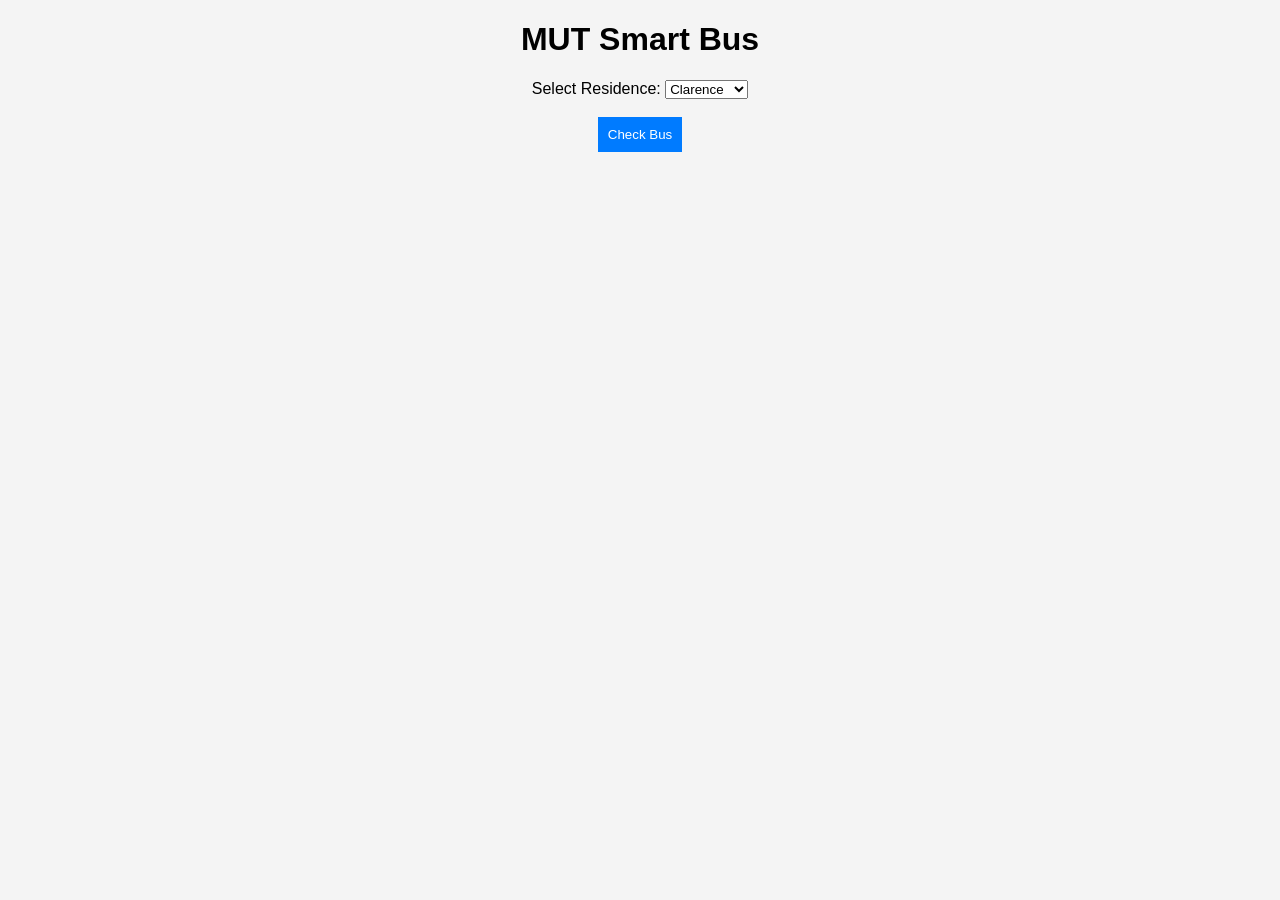
<file: index.html>
<!DOCTYPE html>
<html>
<head>
<title>Bus Notification System</title>
<link rel="stylesheet" href="style.css">
</head>

<body>

<h1>MUT Smart Bus</h1>

<label>Select Residence:</label>

<select id="residence">
<option>Clarence</option>
<option>Floradene</option>
<option>Abelia</option>
</select>

<br><br>

<button onclick="checkBus()">Check Bus</button>

<p id="result"></p>

<script src="script.js"></script>

</body>

</html>
</file>
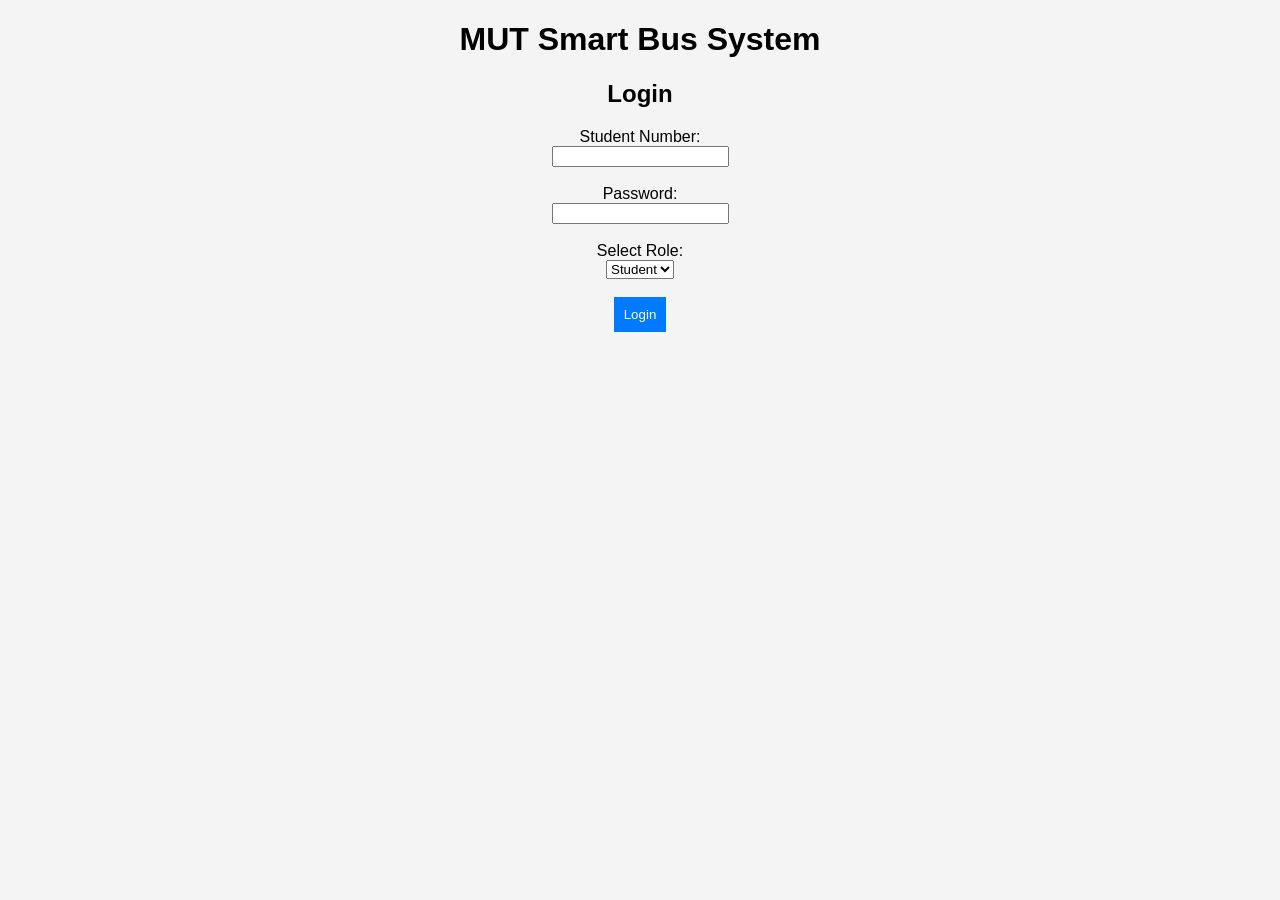
<file: login.html>
<!DOCTYPE html>
<html>
<head>
<title>Smart Bus Login</title>
<link rel="stylesheet" href="style.css">
</head>

<body>

<h1>MUT Smart Bus System</h1>

<h2>Login</h2>

<label>Student Number:</label><br>
<input type="text" id="studentNumber"><br><br>

<label>Password:</label><br>
<input type="password" id="password"><br><br>

<label>Select Role:</label><br>
<select id="role">
<option value="student">Student</option>
<option value="admin">Admin</option>
</select>

<br><br>

<button onclick="login()">Login</button>

<p id="message"></p>

<script src="script.js"></script>

</body>
</html>
</file>
<file: style.css>
body{
font-family: Arial;
text-align: center;
background-color: #f4f4f4;
}

button{
padding:10px;
background-color:#007BFF;
color:white;
border:none;
cursor:pointer;
}
</file>
